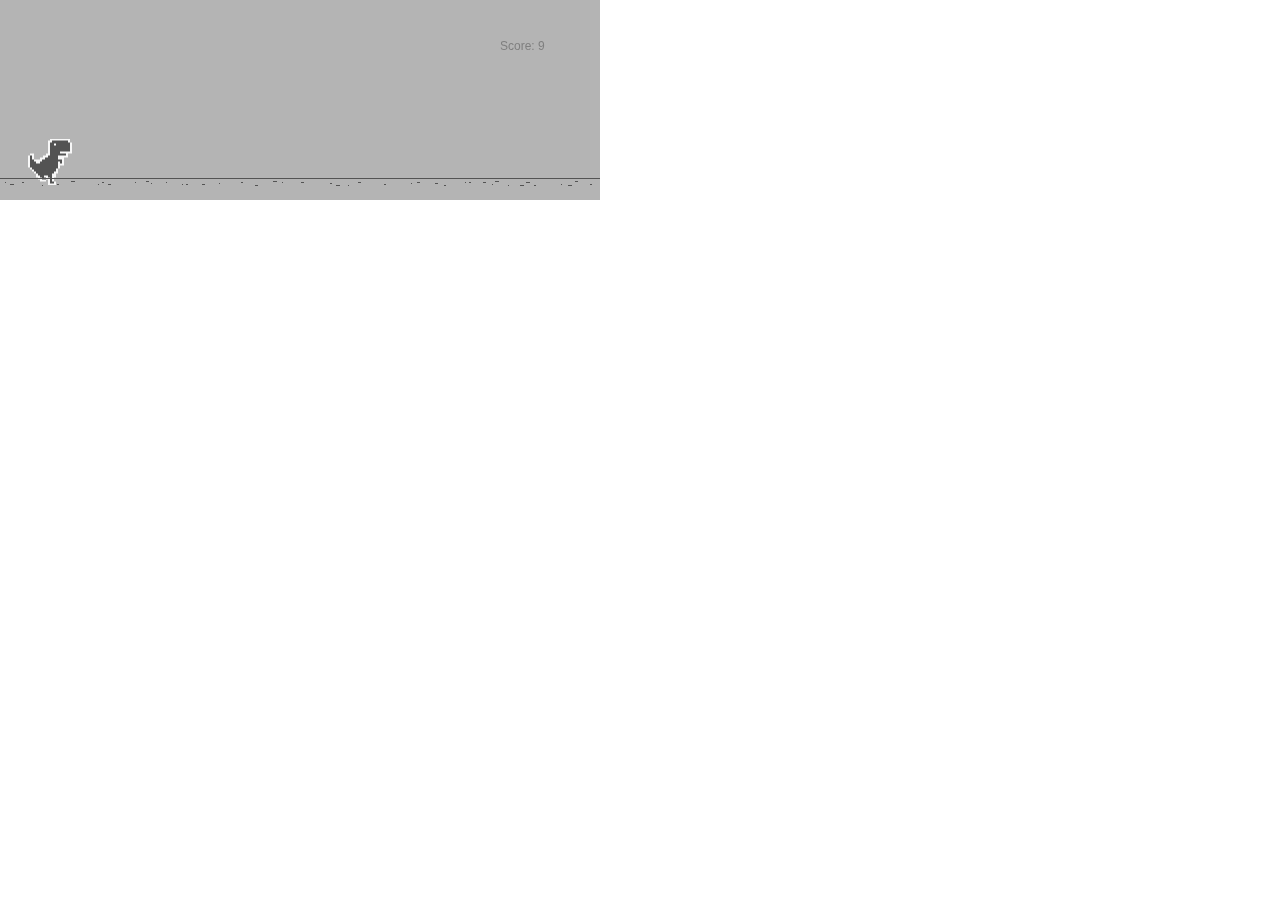
<file: trex.html>
<!DOCTYPE html><html><head>
    <script src="p5.js"></script>
    <script src="p5.dom.min.js"></script>
    <script src="p5.sound.min.js"></script>
<script src="./p5.play.js"></script>
    <link rel="stylesheet" type="text/css" href="style.css">
    <meta charset="utf-8">

  </head>
  <body>
      <script src="sketch.js"></script>
  

</body></html>
</file>
<file: style.css>
html, body {
  margin: 0;
  padding: 0;
}
canvas {
  display: block;
}
</file>
